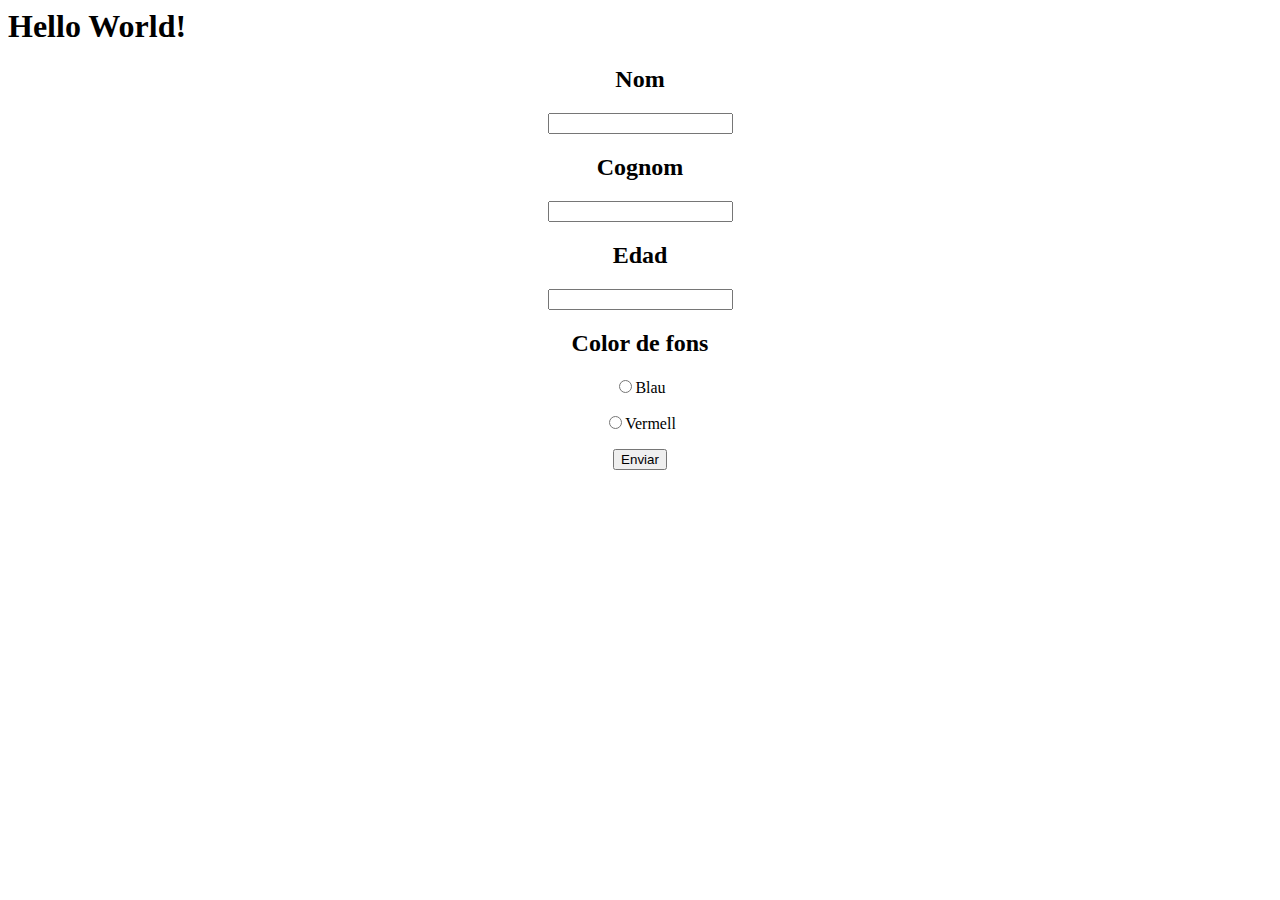
<file: SMX/appweb/http_server/index.html>
<html>
	<head>
		<title>Index</title>
	</head>
	<style>
	form {
		margin: 0 auto;
		width:250px;
	}
	</style>
	<body>
		<h1>Hello World!</h1>
		<form name="index.html" action="procesar.php" method="POST" target="_blank" align="center">
			<h2>Nom</h2>
			<input type="text" name="nom" required><br>
			<h2>Cognom</h2>
			<input type="text" name="cognom" required><br>
			<h2>Edad</h2>
			<input type="text" name="edad" required><br>
			<h2>Color de fons</h2>  
			<p></p><input type="radio"  name="color" value="blue">Blau</p>
			<p></p><input type="radio"  name="color" value="red">Vermell</p>
		
			
			  
			<button type="submite" name="enviar">Enviar</button>
		</form>
	</body>

</html>
</file>
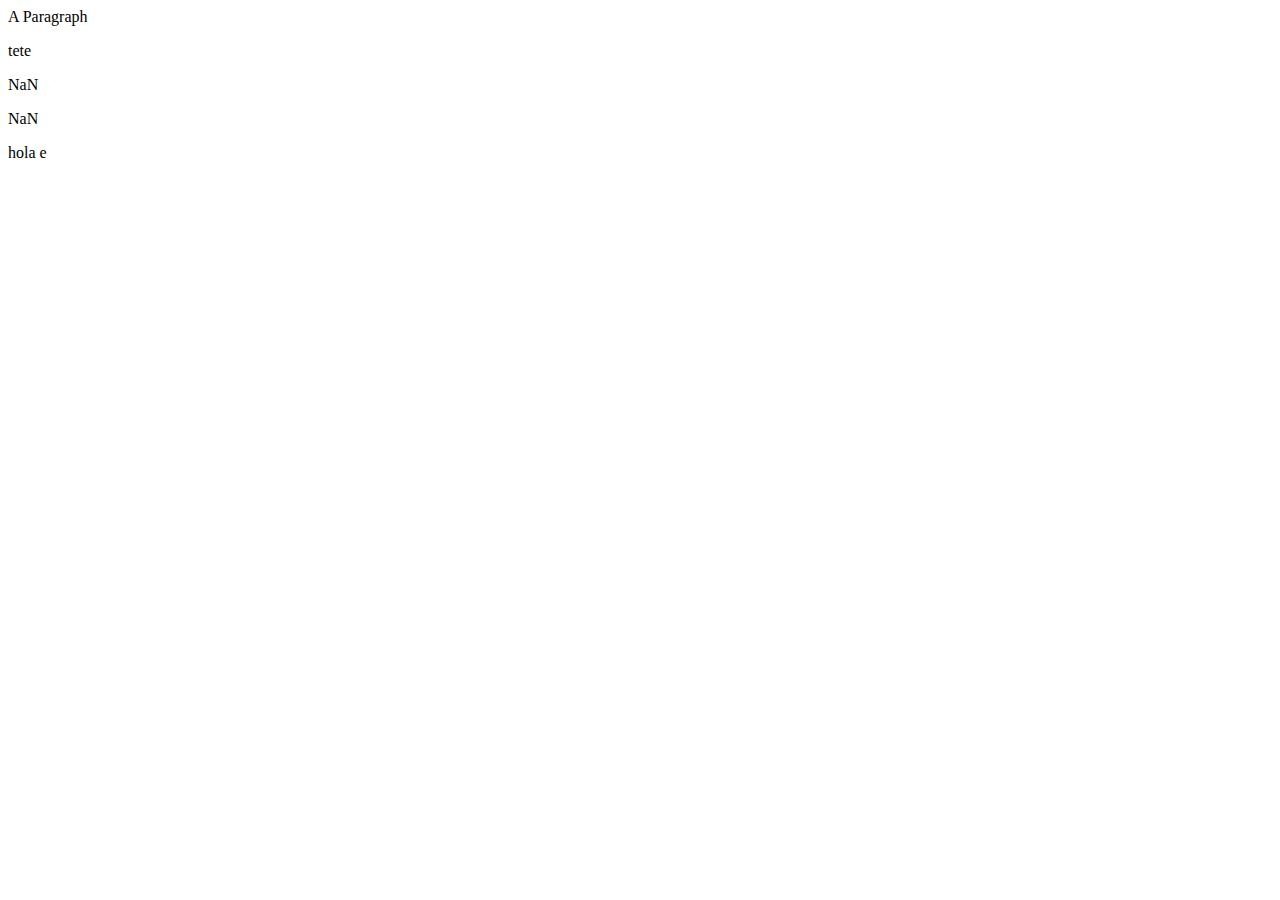
<file: javascript/practica.html>
<html>
    <head>
        <title>Practica de JavaScript</title>
    </head>
    
    <body>
        <p id="demo"></p>
        <p>A Paragraph</p>
        <p>tete</p>
        <p id="suma"></p>
        <p id="suma1"></p>
        <p id="resultat"></p>
        <script src="practica.js"></script>
        
    </body>
</html>
</file>
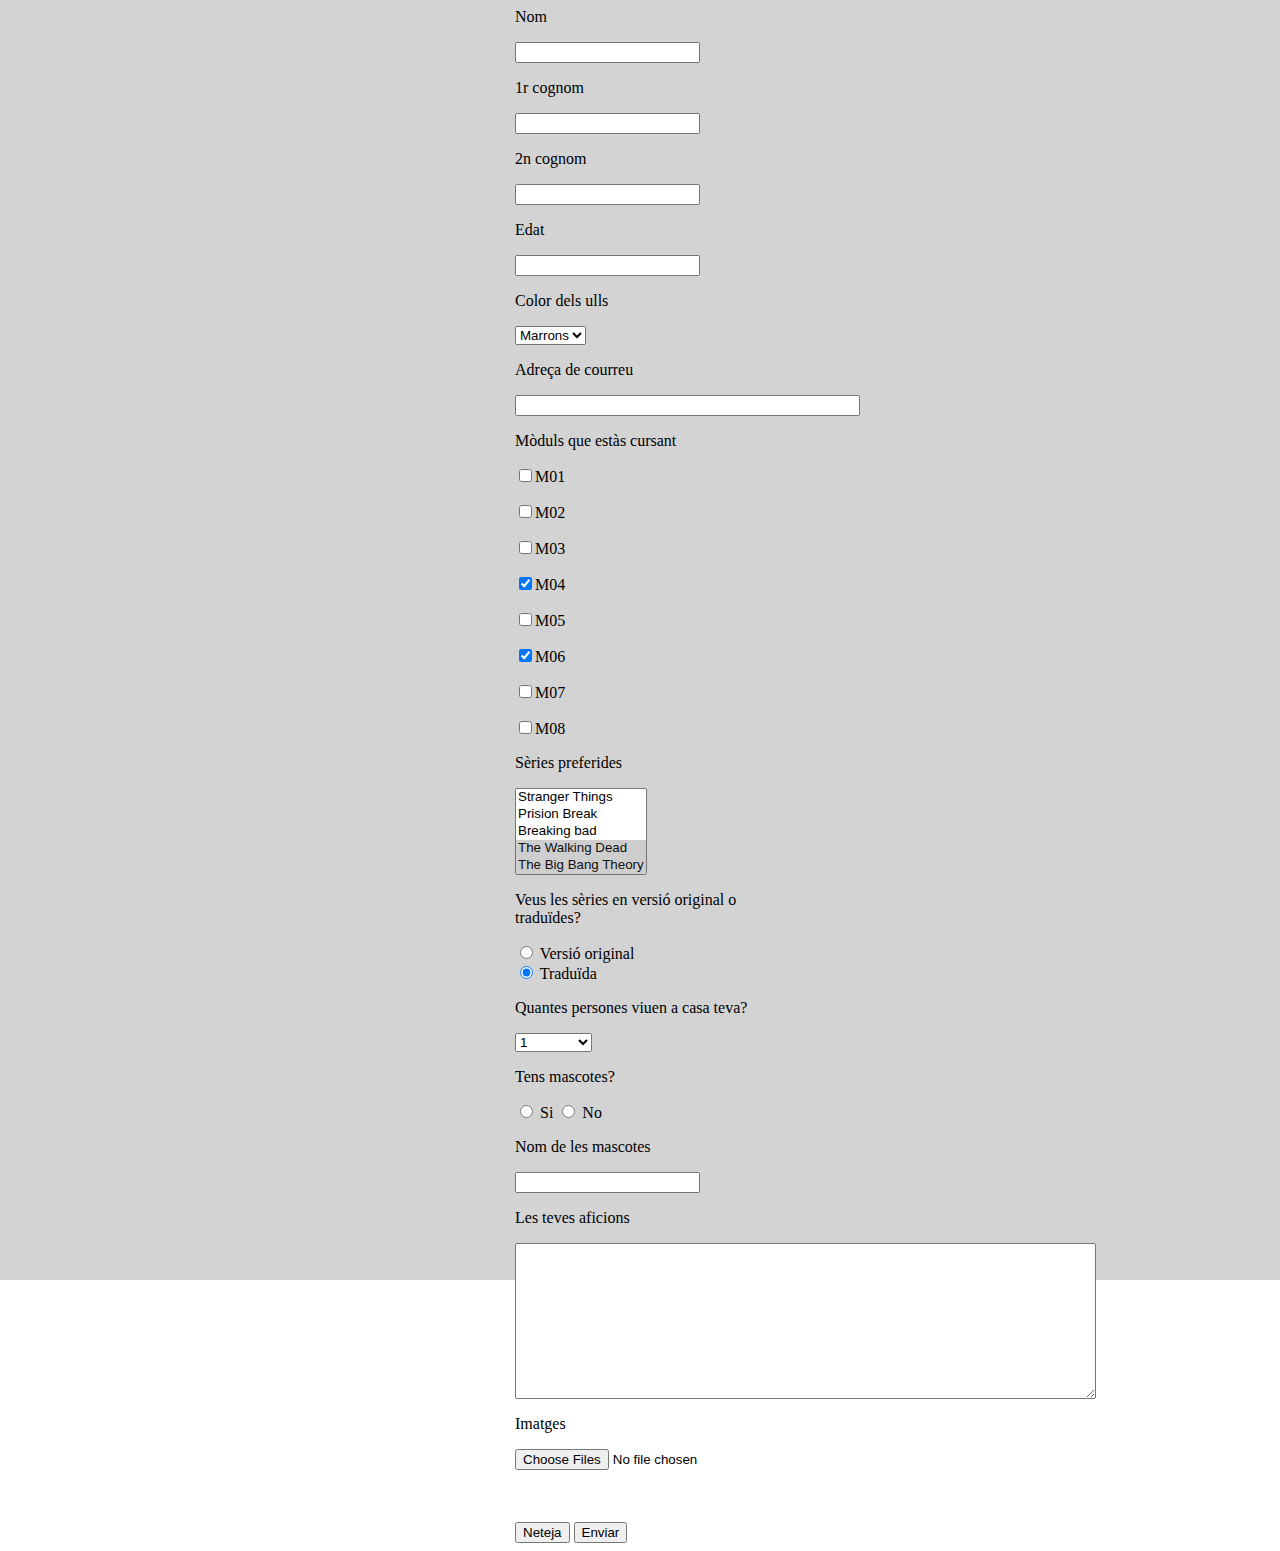
<file: SMX/appweb/formulari.html>
<html>

	<head>
		<title>Formulari</title>
	
	</head>
	<style>
	form { 
		margin: 0 auto;
		width:250px;
	}
	</style>
	</style>
	<body style="background-image:url([data-uri]); background-repeat:no-repeat; background-attachment:fixed; background-size:cover">
		<form name="nombre_formulario" action="procesar.asp" method="POST" target="_blank">
			<p>Nom</p>
			<input type="text" name="nom" required><br>
			<p>1r cognom</p>
			<input type="text" name="1cog" required><br>		
			<p>2n cognom</p>
			<input type="text" name="2cog" required><br>	
			<p>Edat</p>
			<input type="text" name="edat" required><br>
			<p>Color dels ulls</p>
			<p><select name="Color dels ulls" required></p>
				<option>Marrons</option>
				<option>Blaus</option>
				<option>Verds</option>
				<option>Negres</option>
			</select>
			<p>Adre&#231a de courreu</p>
			<p><input type="email" name="correu" size="40" required></p>
			<p>M&#242duls que est&#224s cursant</p>
			<p><input type="checkbox" name="m0">M01</p>
			<p><input type="checkbox" name="m0">M02</p>
			<p><input type="checkbox" name="m0">M03</p>
			<p><input type="checkbox" name="m0" checked>M04</p>
			<p><input type="checkbox" name="m0">M05</p>
			<p><input type="checkbox" name="m0" checked>M06</p>
			<p><input type="checkbox" name="m0">M07</p>
			<p><input type="checkbox" name="m0">M08</p>
			<p>S&#232ries preferides</p>
			<select name="menu[]" size="5" multiple>
				<option value=1>Stranger Things</option>
				<option value=2>Prision Break</option>
				<option value=3>Breaking bad</option>
				<option value=4 selected>The Walking Dead</option>
				<option value=5 selected>The Big Bang Theory</option>
			</select>
			  <p>Veus les s&#232ries en versi&#243 original o tradu&#239des?</p>
			  <div>
				<input type="radio"  name="llengua" value="1">
				<label for="Versió original">Versi&#243 original</label><br>
				<input type="radio"  name="llengua" value="2" checked>
				<label for="Traduïda">Tradu&#239da</label>	
			  </div>
			  <p>Quantes persones viuen a casa teva?</p>
			  <select name="familiars">
				<option>1</option>
				<option>2</option>
				<option>3</option>
				<option>4</option>
				<option>5</option>
				<option>Més de 5</option>
			 </select>
		     <p>Tens mascotes?</p>
			 <div>
				<input type="radio" " name="sino" value="1">
				<label for="Si">Si</label>
				<input type="radio" name="sino" value="2">
				<label for="No">No</label>	
			 </div>
			 <p>Nom de les mascotes</p>
				<input type="text"  name="nommascotes" required><br>  
		     <p>Les teves aficions</p>
				<textarea name="aficions" rows="10" cols="70" maxlength="500"></textarea> 
			 <p>Imatges</p>
			 	<p><input type="file" name="imatge" accept="image/png, image/jpeg, image/gif" multiple></p>
			<br>
			<br>
			<button type="reset" name="reset">Neteja</button>
			<button type="submite" name="enviar">Enviar</button>
			
			
			
			
			
			
		</form>
	</body>

</html>
</file>
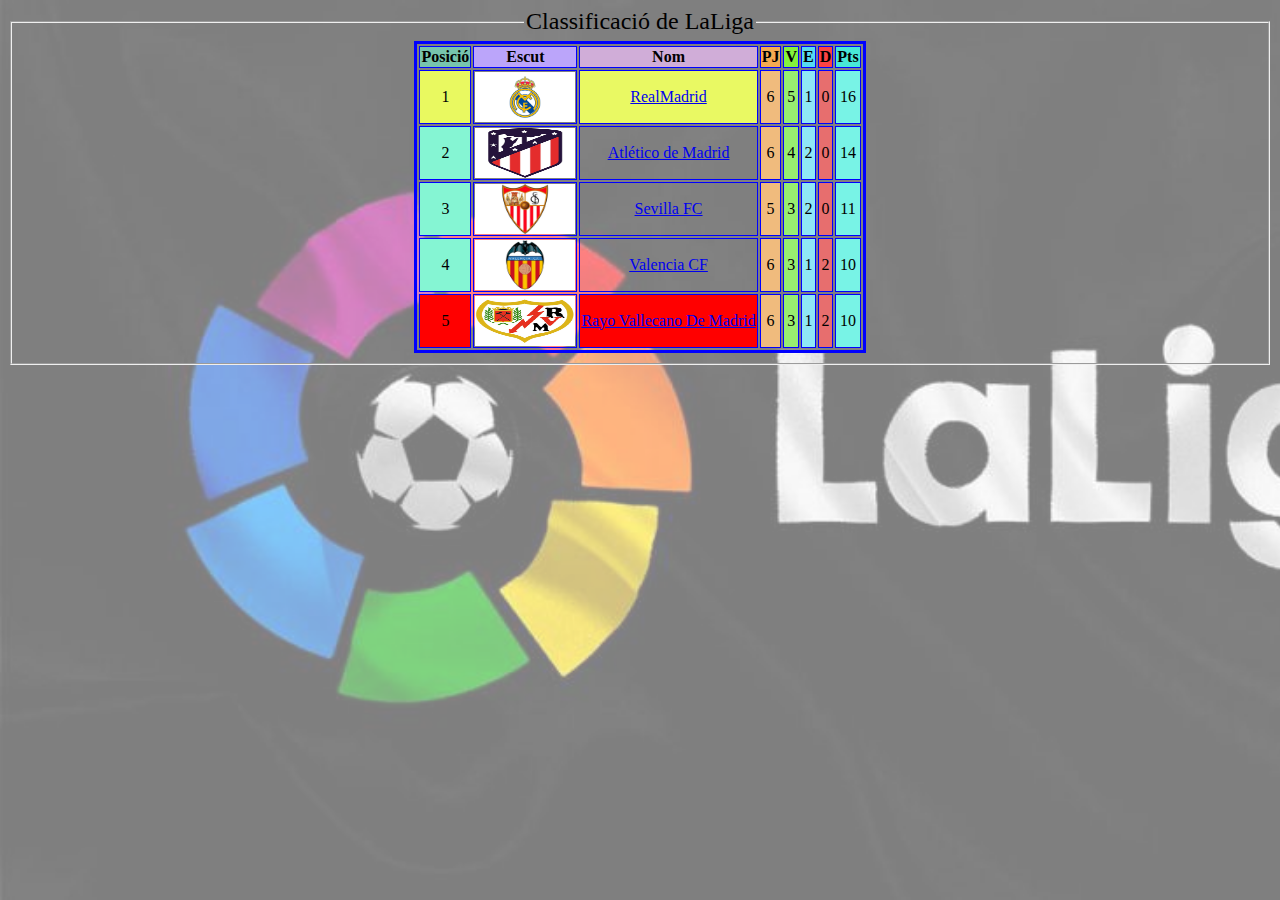
<file: SMX/appweb/proba.html>
<html>
    <head>
        <title>Classificació laliga.png</title>
    </head>

    <body>
        <body style="background-image:url(img/laliga.png); background-repeat:no-repeat; background-attachment:fixed; background-size:cover">
            <fieldset>
            <legend align="center"<b><font size=5>Classificació de LaLiga</b></legend>
                <table align=center cellpading="20px" bordercolor=blue valign=middle border="3px">
                <tr align=center>
                    <th bgcolor=77C4AD><b>Posició</b></th>
                    <th bgcolor=BBA5FA><b>Escut</b></th>
                    <th bgcolor=D0ADD8><b>Nom</b></th>
                    <th bgcolor=F5AA51><b>PJ</b></th>
                    <th bgcolor=84F23C><b>V</b></th>
                    <th bgcolor=56DBF0><b>E</b></th>
                    <th bgcolor=FB4343><b>D</b></th>
                    <th bgcolor=48E8D7><b>Pts</b></th>
                </tr>
                <tr align=center>
                    <td bgcolor=E9F96>1</td>
                    <td><img src="img/madrid.png" width="100" height="50"</td>
                    <td bgcolor=E9F963><a href="https://es.wikipedia.org/wiki/Real_Madrid_Club_de_Fútbol" target="_blank">RealMadrid</td>
                    <td bgcolor=F0BB7D>6</td>
                    <td bgcolor=98ED70>5</td>
                    <td bgcolor=8FE7F5>1</td>
                    <td bgcolor=E76E6E>0</td>
                    <td bgcolor=78F3E6>16</td>
                </tr>
                <tr align=center>
                    <td bgcolor=85F5D3>2</td>
                    <td><img src="img/atletico.jpg" width="100" height="50"</td>
                    <td><a href="https://es.wikipedia.org/wiki/Club_Atlético_de_Madrid" target="_blank">Atlético de Madrid</td>
                    <td bgcolor=F0BB7D>6</td>
                    <td bgcolor=98ED70>4</td>
                    <td bgcolor=8FE7F5>2</td>
                    <td bgcolor=E76E6E>0</td>
                    <td bgcolor=78F3E6>14</td>
                </tr>
                <tr align=center>
                    <td bgcolor=85F5D3>3</td>
                    <td><img src="img/sevilla.jpg" width="100" height="50"</td>
                    <td><a href="https://es.wikipedia.org/wiki/Sevilla_Fútbol_Club" target="_blank">Sevilla FC</td>
                    <td bgcolor=F0BB7D>5</td>
                    <td bgcolor=98ED70>3</td>
                    <td bgcolor=8FE7F5>2</td>
                    <td bgcolor=E76E6E>0</td>
                    <td bgcolor=78F3E6>11</td>
                </tr>
                <tr align=center>
                    <td bgcolor=85F5D3>4</td>
                    <td><img src="img/valencia.jpg" width="100" height="50"</td>
                    <td><a href="https://es.wikipedia.org/wiki/Valencia_Club_de_Fútbol" target="_blank">Valencia CF</td>
                    <td bgcolor=F0BB7D>6</td>
                    <td bgcolor=98ED70>3</td>
                    <td bgcolor=8FE7F5>1</td>
                    <td bgcolor=E76E6E>2</td>
                    <td bgcolor=78F3E6>10</td>
                </tr>
                <tr align=center>
                    <td bgcolor=red>5</td>
                    <td><img src="img/rayo.jpg" width="100" height="50"</td>
                    <td bgcolor=red><a href="https://es.wikipedia.org/wiki/Rayo_Vallecano_de_Madrid" target="_blank">Rayo Vallecano De Madrid</td>
                    <td bgcolor=F0BB7D>6</td>
                    <td bgcolor=98ED70>3</td>
                    <td bgcolor=8FE7F5>1</td>
                    <td bgcolor=E76E6E>2</td>
                    <td bgcolor=78F3E6>10</td>
                </tr>
                

            </table>
        </fieldset>
    </body>



</html>
</file>
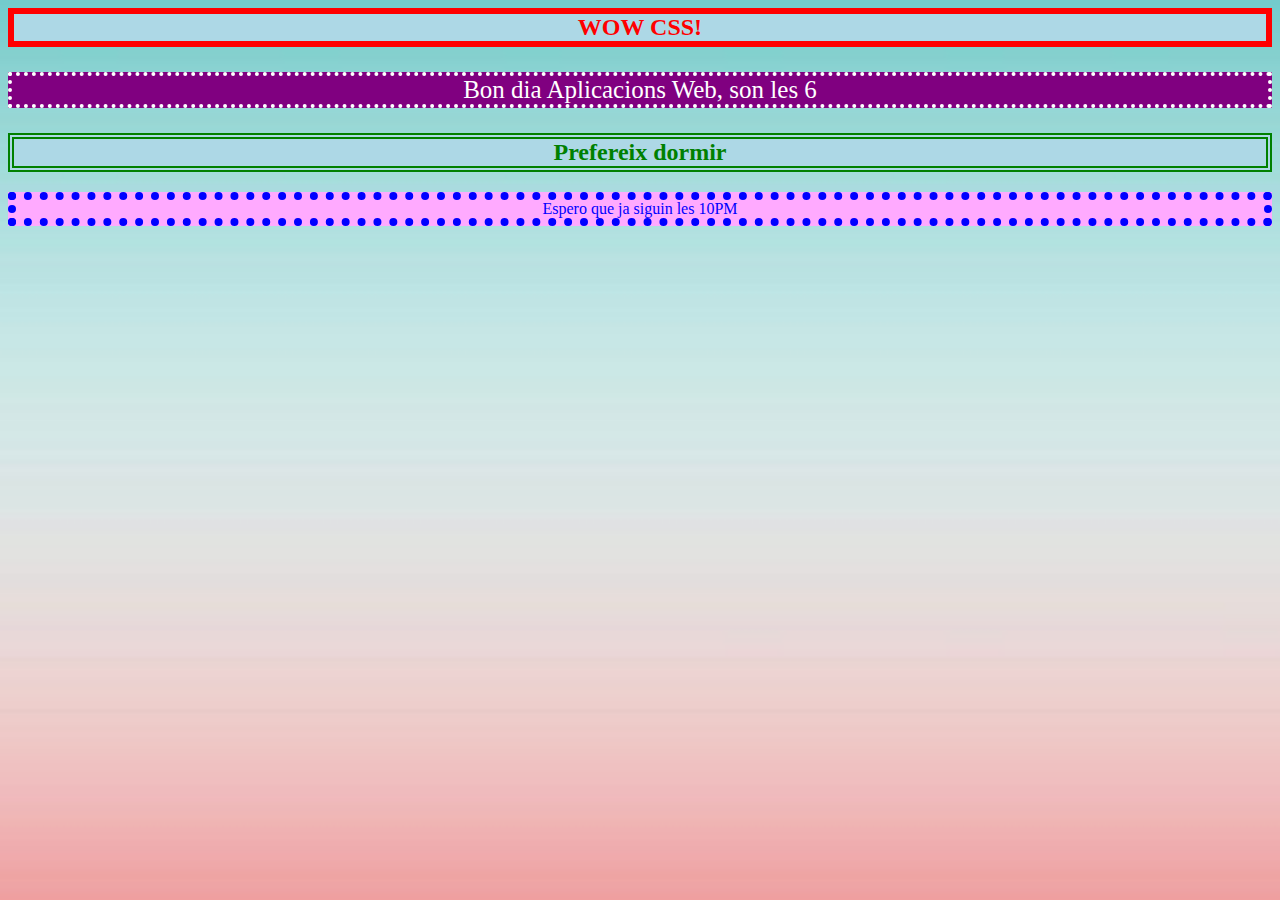
<file: SMX/appweb/http_server/pagina1css.html>
<html>
	<head>
		<title>CSS</title>
		<link rel="stylesheet" type"text/css" href="style/style.css"/>
	</head>
	<body>
		<h2 class="h21">WOW CSS!</h2>
		<p class="p1">Bon dia Aplicacions Web, son les 6</p>
		<h2 class="h22">Prefereix dormir</h2>
		<p class="p2">Espero que ja siguin les 10PM</p>
	</body>
</html>
</file>
<file: SMX/appweb/http_server/style/style.css>
body {
background-color: yellow;
background-image: url(Degradat.png);  background-repeat:no-repeat; background-attachment:fixed; background-size:cover;

}

.h21 {
color: red;
text-align: center;
background-color: lightblue;
border-style: solid;
border-width:6px;
}

.h22 {
color: green;
text-align: center;
background-color: lightblue;
border-style: double;
border-width:6px;
}


.p1 {
color: white;
text-align: center;
font-size: 25px;
background-color: purple;
border-style:dotted;
border-width:4px
}

.p2  {
color: blue;
text-align: center;
background-color: ffaaff;
border-style:dotted;
border-width:8px
}
</file>
